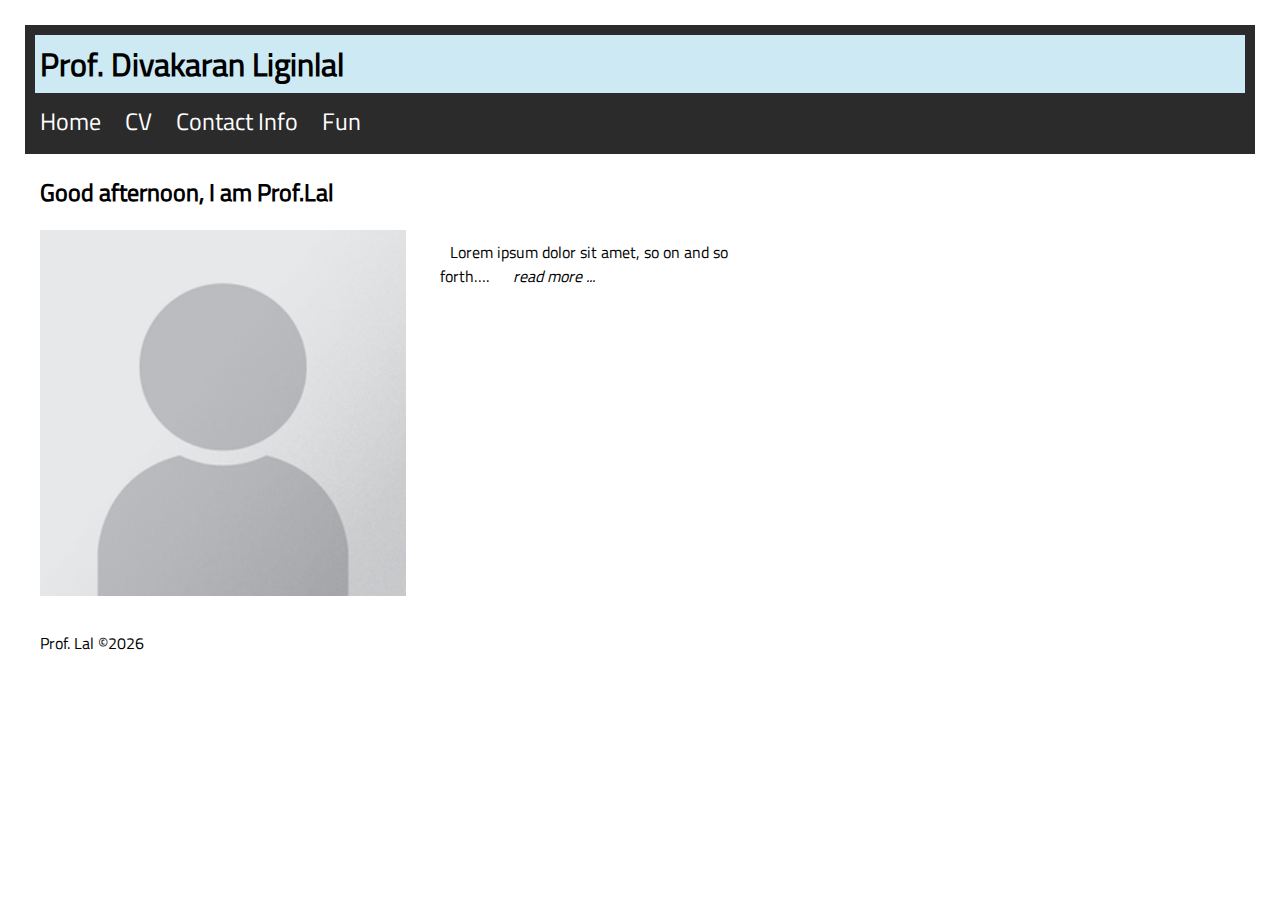
<file: index.html>
<!DOCTYPE html>
<html lang="en">
<head>
    <meta charset="UTF-8">
    <meta name="viewport" content="width=device-width, initial-scale=1.0">
    <meta name="author" content="Prof.Lal">
    <meta name="keywords" content="Carnegie Mellon University, Information Systems">
    <meta name="description" content="Prof.Lal's professional website">
    <title>Professor Lal's Professional Website</title>
    <link rel="stylesheet" href="static/style.css">
    <script src="https://ajax.googleapis.com/ajax/libs/jquery/3.7.1/jquery.min.js"></script>
    <script defer src="static/script.js"></script>
</head>
<body onload="addYear()">
    <header>
        <h1 id="webname">Prof. Divakaran Liginlal</h1>
        <nav>
            <a href="index.html">Home</a>
            <a href="cv.html">CV</a>
            <a href="contact.html">Contact Info</a>
            <a href="fun.html">Fun</a>
        </nav>
    </header>
    <div class="main">
        <h2 id="greeting">  </h2>
        <img class="classA" src="static/photo.png" alt="Prof.Lal" width="250px">
            <div class="classA">
                <p>
                <span id="shortIntro">Lorem ipsum dolor sit amet, so on and so forth….</span>
                <span id="readMore"> read more ...</span>
                <span id="longIntro">Lorem ipsum dolor sit amet, so on and so forth…
                    dolor sit amet, so on and so forth
                    dolor sit amet, so on and so forth
                    dolor sit amet, so on and so forth
                    dolor sit amet, so on and so forth
                    dolor sit amet, so on and so forth
                </span>
                <span id="readLess"> read less</span>
            </p>
            </div>
            
        </div>
    <footer>
        <p id="copyYear">Prof. Lal &copy;</p>
    </footer>
</body>
</html>
</file>
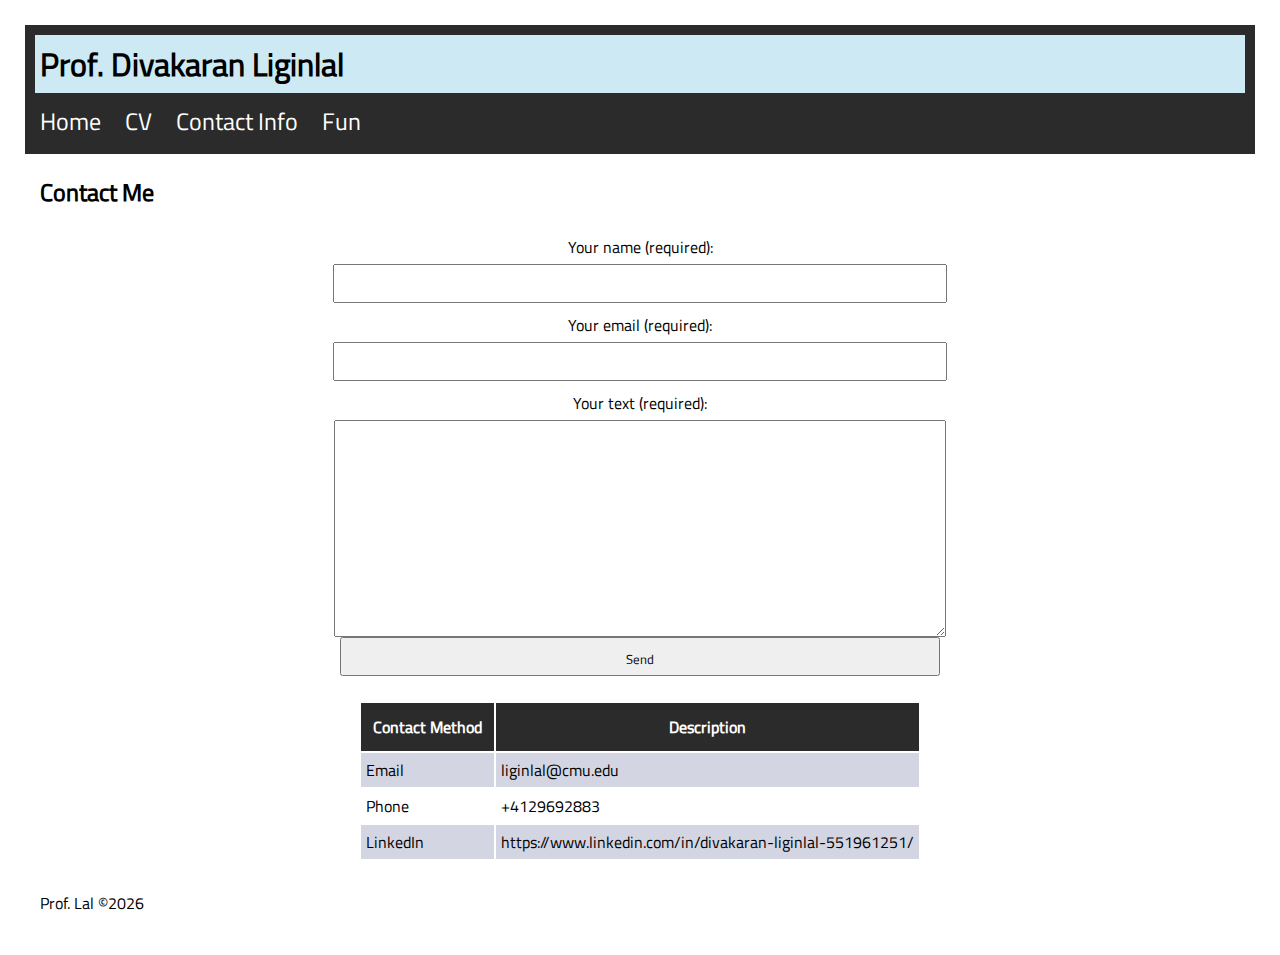
<file: contact.html>
<!DOCTYPE html>
<html lang="en">
<head>
    <meta charset="UTF-8">
    <meta name="viewport" content="width=device-width, initial-scale=1.0">
    <meta name="author" content="Prof.Lal">
    <meta name="keywords" content="Carnegie Mellon University, Information Systems">
    <meta name="description" content="Prof.Lal's professional website">
    <title>Professor Lal's Professional Website</title>
    <link rel="stylesheet" href="static/style.css">
    <script src="https://ajax.googleapis.com/ajax/libs/jquery/3.7.1/jquery.min.js"></script>
    <script defer src="static/script.js"></script>
</head>
<body onload="addYear()">
    <header>
        <h1 id="webname">Prof. Divakaran Liginlal</h1>
        <nav>
            <a href="index.html">Home</a>
            <a href="cv.html">CV</a>
            <a href="contact.html">Contact Info</a>
            <a href="fun.html">Fun</a>
        </nav>
    </header>
    <div class="main">
        <h2>Contact Me </h2>
        <form action="">
            <label for="UserName">Your name (required): </label>
            <input type="text" name="UserName" id="UserName" required>
            <label for="UserEmail">Your email (required): </label>
            <input type="email" name="UserEmail" id="UserEmail" required>
            <label for="UserText">Your text (required): </label>
            <textarea name="UserText" id="UserText" cols="30" rows="10" required></textarea>
            <input type="submit" value="Send" onclick="validate()">
        </form>
        <p id="ValidateMsg"></p>
 
    
        <table> 
            <tr><th>Contact Method</th><th>Description</th></tr>
            <tr><td>Email</td><td>liginlal@cmu.edu</td></tr>
            <tr><td>Phone</td><td>+4129692883</td></tr>
            <tr><td>LinkedIn</td><td>https://www.linkedin.com/in/divakaran-liginlal-551961251/</td></tr>
        </table>
    </div>
    <footer>
        <p id="copyYear">Prof. Lal &copy;</p>
    </footer>
</body>
</html>
</file>
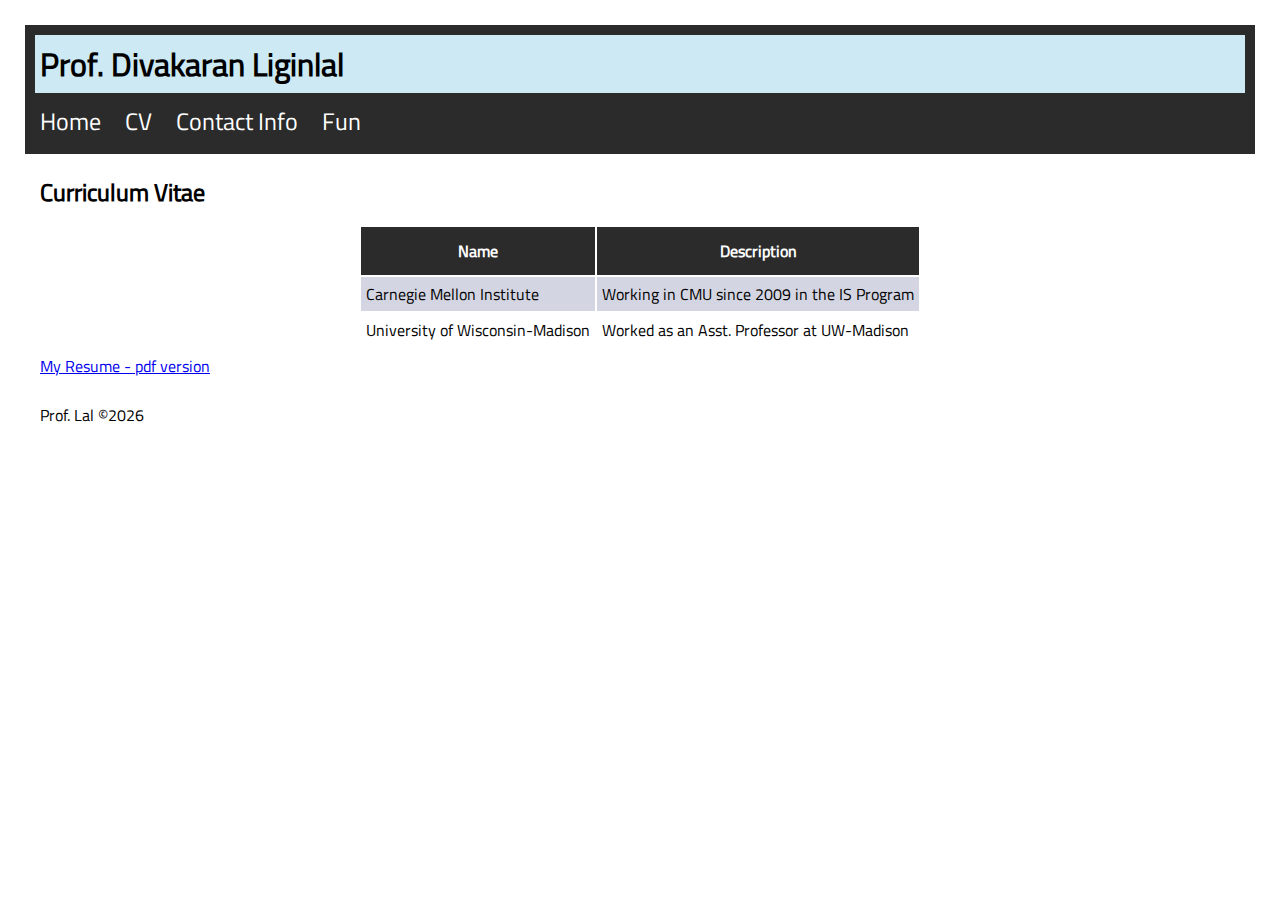
<file: cv.html>
<!DOCTYPE html>
<html lang="en">
<head>
    <meta charset="UTF-8">
    <meta name="viewport" content="width=device-width, initial-scale=1.0">
    <meta name="author" content="Prof.Lal">
    <meta name="keywords" content="Carnegie Mellon University, Information Systems">
    <meta name="description" content="Prof.Lal's professional website">
    <title>Professor Lal's Professional Website</title>
    <link rel="stylesheet" href="static/style.css">
    <script src="https://ajax.googleapis.com/ajax/libs/jquery/3.7.1/jquery.min.js"></script>
    <script defer src="static/script.js"></script>
</head>
<body onload="addYear()">
    <header>
        <h1 id="webname">Prof. Divakaran Liginlal</h1>
        <nav>
            <a href="index.html">Home</a>
            <a href="cv.html">CV</a>
            <a href="contact.html">Contact Info</a>
            <a href="fun.html">Fun</a>
        </nav>
    </header>
    <div class="main">
        <h2> Curriculum Vitae </h2>
        <table> 
            <tr><th>Name</th><th>Description</th></tr>
            <tr><td>Carnegie Mellon Institute</td><td>Working in CMU since 2009 in the IS Program</td></tr>
            <tr><td>University of Wisconsin-Madison</td><td>Worked as an Asst. Professor at UW-Madison</td></tr>
        </table>
    <a href="static/myresume.pdf" target="_blank"> My Resume - pdf version</a>
    </div>
    <footer>
        <p id="copyYear">Prof. Lal &copy;</p>
    </footer>
</body>
</html>
</file>
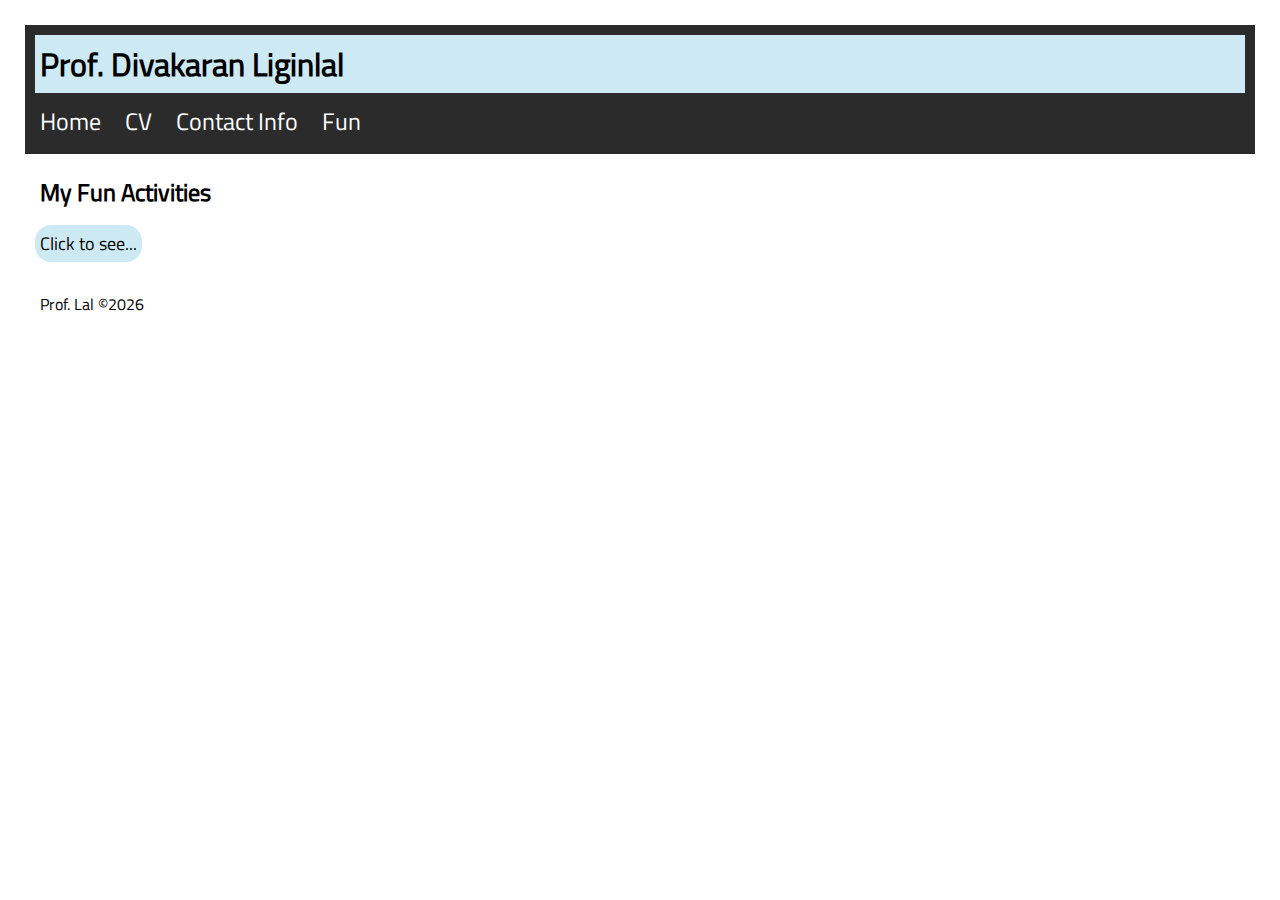
<file: fun.html>
<!DOCTYPE html>
<html lang="en">
<head>
    <meta charset="UTF-8">
    <meta name="viewport" content="width=device-width, initial-scale=1.0">
    <meta name="author" content="Prof.Lal">
    <meta name="keywords" content="Carnegie Mellon University, Information Systems">
    <meta name="description" content="Prof.Lal's professional website">
    <title>Professor Lal's Professional Website</title>
    <link rel="stylesheet" href="static/style.css">
    <script src="https://ajax.googleapis.com/ajax/libs/jquery/3.7.1/jquery.min.js"></script>
    <script defer src="static/script.js"></script>
</head>
<body onload="addYear()">
    <header>
        <h1 id="webname">Prof. Divakaran Liginlal</h1>
        <nav>
            <a href="index.html">Home</a>
            <a href="cv.html">CV</a>
            <a href="contact.html">Contact Info</a>
            <a href="fun.html">Fun</a>
        </nav>
    </header>
    <div class="main">
        <h2> My Fun Activities </h2>
        <button id="SeeMoreBTN" onclick="showList()">Click to see...</button>
        <ul id="FavList">
            <li>Watch Movies</li>
            <li>Watch Cricket</li>
            <li>Throw Fun Parties</li>
        </ul>
    </div>
    <footer>
        <p id="copyYear">Prof. Lal &copy;</p>
    </footer>
</body>
</html>
</file>
<file: static/style.css>
* {
    font-family: Arial, Helvetica, sans-serif;
    padding: 5px;
    margin: 5px;
   /*  border: 1px solid black;  */
 }
 
 #webname {
    background-color: lightblue;
 }
 
 .classA {
    width: 30%;
    display: inline-block;
    vertical-align: text-top;
 }
 
 nav a {
    text-decoration: none;
    margin: -5px;
    margin-right: 15px;    
    font-size: x-large;
    color: white;
 }
 
 :root {
    --lightBLU: rgb(205, 234, 244);
    --gray : rgb(123, 124, 139);
    --lightGray: rgb(212, 213, 226);
    --darkGray : rgb(43, 43, 44);
 }
 
 #webname {
    background-color: var(--lightBLU);
 }
 
 header {
    background-color: var(--darkGray);
 }
 @font-face {
    font-family: MyFont;
    src: url(../static/Titillium_Web/TitilliumWeb-Regular.ttf);
 }
 * {
    padding: 5px;
    margin: 5px;
    font-family: MyFont;
 }
 
 form * {
    display: block;
    width: 50%;
    margin: auto;
    padding-top: 10px;
    text-align: center;
 }
 
 th {
    padding: 12px;
    background-color: var(--darkGray);
    color: white;
    width: fit-content;
 }
 
 table tr:hover {
    background-color: var(--lightBLU);
 }
 
 table tr:nth-child(even) {
    background-color: var(--lightGray);
 }
 
 table {margin:auto;}

 #FavList {
   display: none;
}
#SeeMoreBTN{
   background-color: var(--lightBLU);
   border: 0px;
   border-radius: 16px;
   font-size:large;
}
#longIntro, #readLess {
   display: none;
   
}

#readLess, #readMore {
   font-style: italic;
   background-color:var(--lightBLU_A);
}
#ValidateMsg {
   width: max-content;
   margin: auto;
}
</file>
